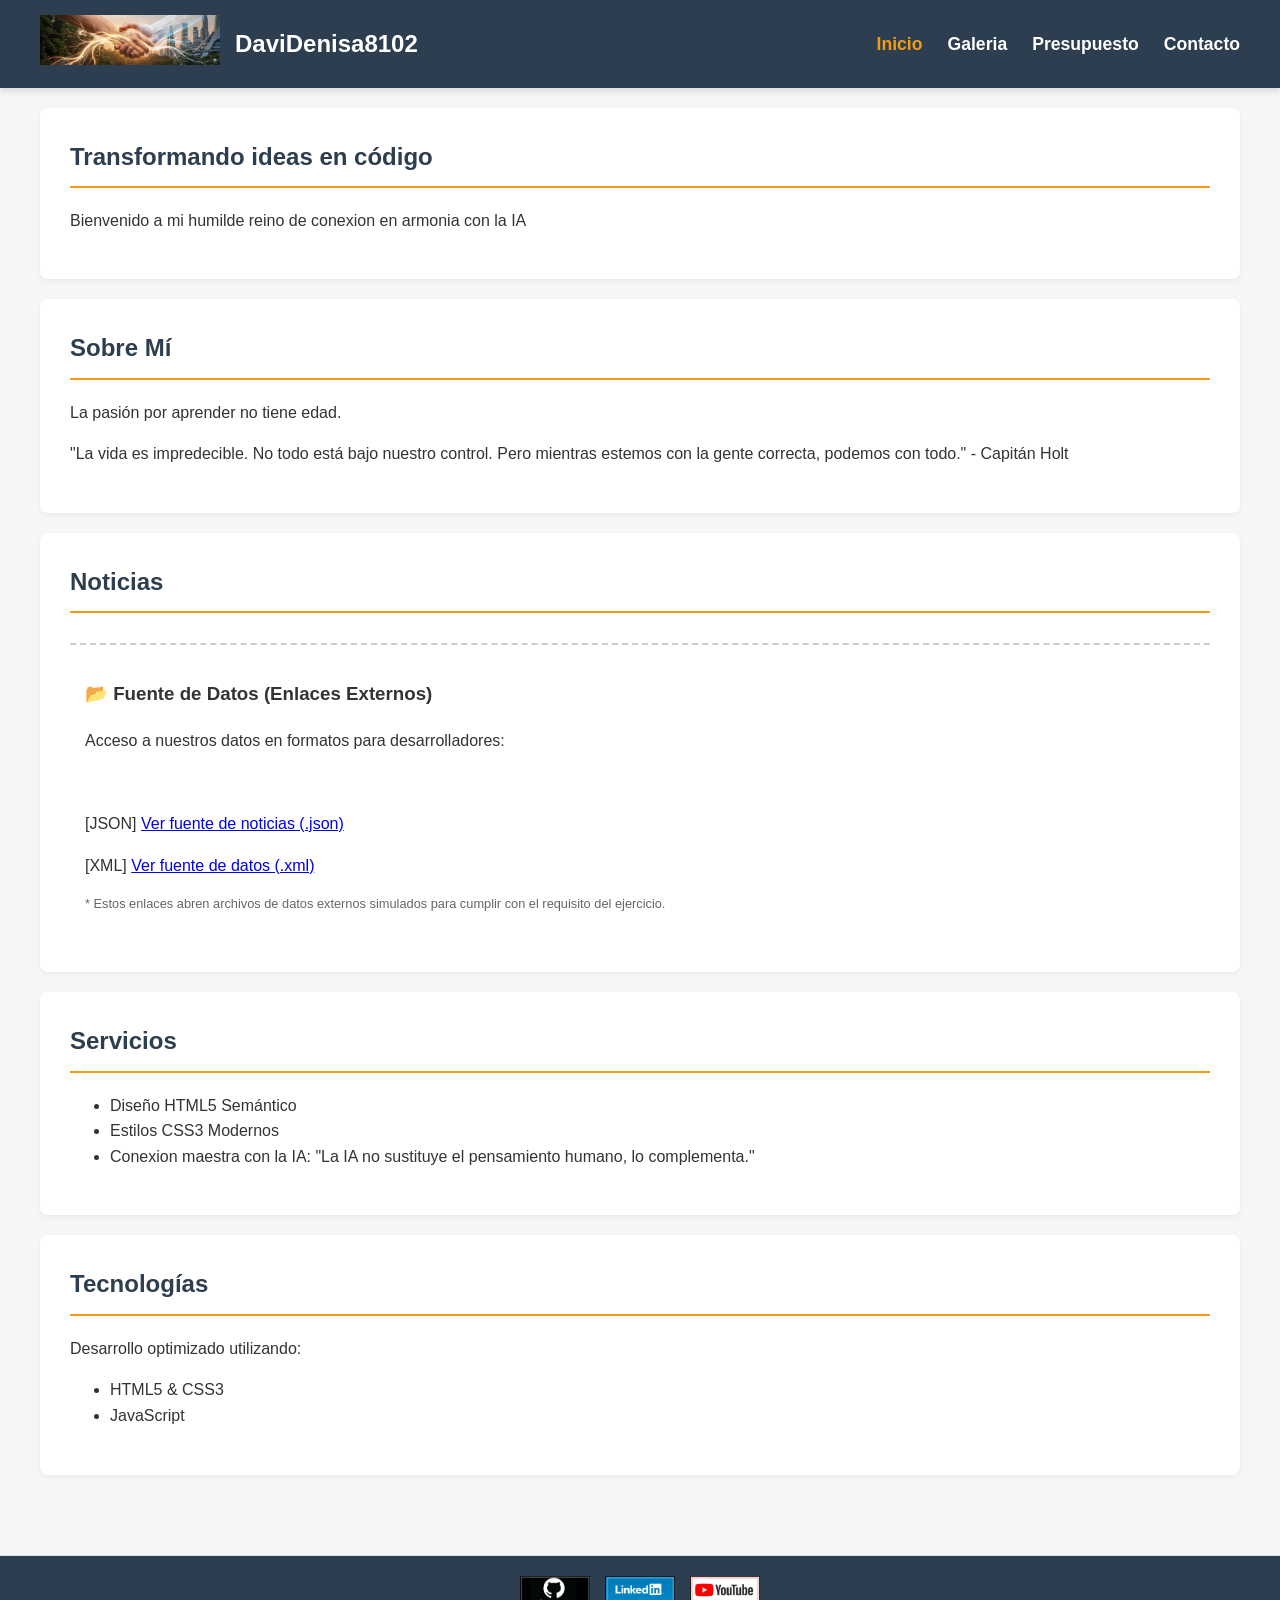
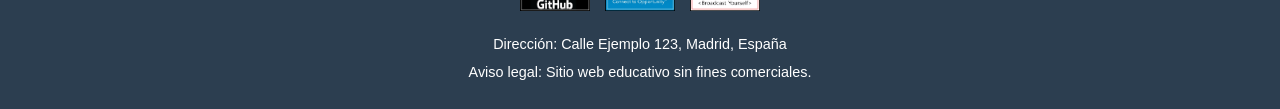
<file: index.html>
<!DOCTYPE html>
<html lang="es">
<head>
    <meta charset="UTF-8">
    <meta name="viewport" content="width=device-width, initial-scale=1.0">
    <title>Desarrollo Web Profesional | Inicio</title>
    <link rel="stylesheet" href="css/estilos.css">
    <script src="js/index.js"></script>
</head>
<body>

    <header>
        <div class="logo">
            <a href="index.html">
                <img src="images/001logo_cabecera.jpg" alt="Logotipo DaviDenisa8102" width="180" height="50">
            </a>
            <h1>DaviDenisa8102</h1>
        </div>
        <nav>
            <ul class="menu">
                <li><a href="index.html" class="active">Inicio</a></li>
                <li><a href="views/galeria.html">Galeria</a></li>
                <li><a href="views/presupuesto.html">Presupuesto</a></li>
                <li><a href="views/contacto.html">Contacto</a></li>
            </ul>
        </nav>
    </header>

    <main>
         <section id="inicio">
            <h2>Transformando ideas en código</h2>
            <p>Bienvenido a mi humilde reino de conexion en armonia con la IA</p>
         </section>

         <section id="nosotros">
            <h2>Sobre Mí</h2>
            <p>La pasión por aprender no tiene edad.</p>
            <p>"La vida es impredecible. No todo está bajo nuestro control. Pero mientras estemos con la gente correcta, podemos con todo." - Capitán Holt</p>
         </section>

        <section id="noticias-dinamicas">
            <h2>Noticias</h2>
            
                <div class="zona-datos" style="margin-top: 30px; padding: 15px; border-top: 2px dashed #ccc;">
                <h3>📂 Fuente de Datos (Enlaces Externos)</h3>
                <p>Acceso a nuestros datos en formatos para desarrolladores:</p>
                <br>
                
                <p>
                    <span class="etiqueta-formato">[JSON]</span>
                    <a href="https://jsonplaceholder.typicode.com/posts" target="_blank" class="boton-datos">Ver fuente de noticias (.json)</a>
                </p>
                
                <p>
                    <span class="etiqueta-formato">[XML]</span>
                    <a href="https://www.w3schools.com/xml/note.xml" target="_blank" class="boton-datos">Ver fuente de datos (.xml)</a>
                </p>

                <p style="font-size: 0.8em; color: #666; margin-top: 10px;">
                    * Estos enlaces abren archivos de datos externos simulados para cumplir con el requisito del ejercicio.
                </p>
            </div>
         </section>

        <section id="servicios">
            <h2>Servicios</h2>
            <ul>
                <li>Diseño HTML5 Semántico</li>
                <li>Estilos CSS3 Modernos</li>
                <li>Conexion maestra con la IA: "La IA no sustituye el pensamiento humano, lo complementa."</li>
            </ul>
        </section>

        <section id="tecnologias">
            <h2>Tecnologías</h2>
            <p>Desarrollo optimizado utilizando:</p>
            <ul>
                <li>HTML5 & CSS3</li>
                <li>JavaScript</li>
            </ul> </section> 
        </main>

    <footer>
        <div class="rrss"> 
            <a href="https://github.com/moonlight8102/DANIELAVALENTINA_DRAGAN_trabajoJAVASCRIPT" target="_blank" rel="noopener">
                <img src="images/pie_01_github.JPG" alt="GitHub" width="70" height="35">
            </a>
            <a href="https://es.linkedin.com/" target="_blank" rel="noopener">
                <img src="images/pie_02_linkedin.JPG" alt="LinkedIn" width="70" height="35">
            </a>
            <a href="https://www.youtube.com/@DaviDenisa8102/" target="_blank" rel="noopener">
                <img src="images/pie_03_YouTube.JPG" alt="YouTube" width="70" height="35">
            </a>
        </div>
        <p>Dirección: Calle Ejemplo 123, Madrid, España</p>
        <p>Aviso legal: Sitio web educativo sin fines comerciales.</p>
    </footer>

</body>
</html>
</file>
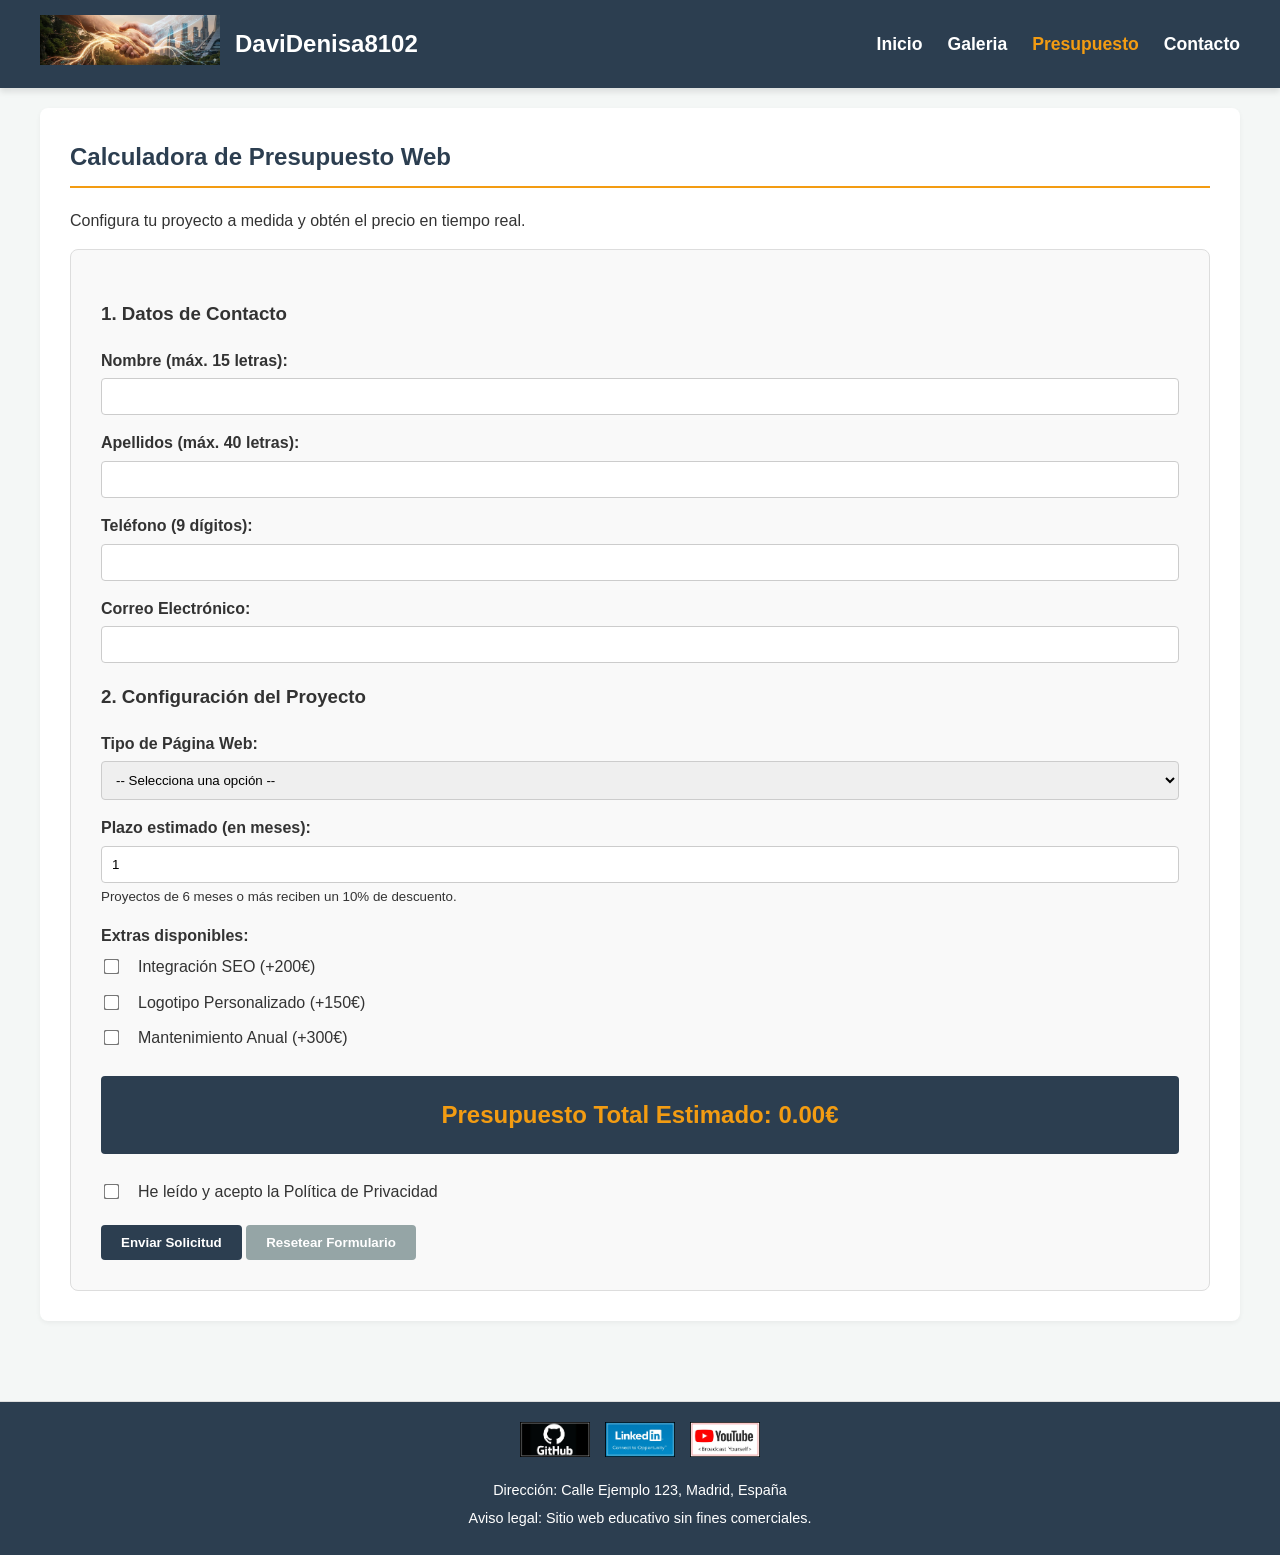
<file: presupuesto.html>
<!DOCTYPE html>
<html lang="es">
<head>
    <meta charset="UTF-8">
    <meta name="viewport" content="width=device-width, initial-scale=1.0">
    <title>Solicitud de Presupuesto Dinámico</title>
    <link rel="stylesheet" href="../css/estilos.css">
</head>
<body>
    
    <header>
        <div class="logo">
            <a href="../index.html">
                <img src="../images/001logo_cabecera.jpg" alt="Logotipo DaviDenisa8102" width="180" height="50">
            </a>
            <h1>DaviDenisa8102</h1>
        </div>
        <nav>
            <ul class="menu">
                <li><a href="../index.html">Inicio</a></li>
                <li><a href="galeria.html">Galeria</a></li>
                <li><a href="presupuesto.html" class="active">Presupuesto</a></li>
                <li><a href="contacto.html">Contacto</a></li>
            </ul>
        </nav>
    </header>

    <main>
        <section>
            <h2>Calculadora de Presupuesto Web</h2>
            <p>Configura tu proyecto a medida y obtén el precio en tiempo real.</p>
            
            <div id="errores" class="caja-errores"></div>

            <form id="formPresupuesto" action="#" method="post">
                
                <h3>1. Datos de Contacto</h3>
                <div class="campo">
                    <label for="nombre">Nombre (máx. 15 letras):</label>
                    <input type="text" id="nombre" name="nombre" required>
                </div>
                <div class="campo">
                    <label for="apellidos">Apellidos (máx. 40 letras):</label>
                    <input type="text" id="apellidos" name="apellidos" required>
                </div>
                <div class="campo">
                    <label for="telefono">Teléfono (9 dígitos):</label>
                    <input type="tel" id="telefono" name="telefono" required>
                </div>
                <div class="campo">
                    <label for="email">Correo Electrónico:</label>
                    <input type="email" id="email" name="email" required>
                </div>

                <h3>2. Configuración del Proyecto</h3>
                <div class="campo">
                    <label for="producto">Tipo de Página Web:</label>
                    <select id="producto" name="producto">
                        <option value="0">-- Selecciona una opción --</option>
                        <option value="500">Landing Page Básica (500€)</option>
                        <option value="1200">Web Corporativa Completa (1200€)</option>
                        <option value="2500">Tienda Online E-commerce (2500€)</option>
                    </select>
                </div>

                <div class="campo">
                    <label for="plazo">Plazo estimado (en meses):</label>
                    <input type="number" id="plazo" name="plazo" min="1" max="24" value="1">
                    <small>Proyectos de 6 meses o más reciben un 10% de descuento.</small>
                </div>

                <div class="campo">
                    <label>Extras disponibles:</label>
                    <div class="checkbox-linea">
                        <input type="checkbox" id="extra1" class="extra" value="200">
                        <label for="extra1">Integración SEO (+200€)</label>
                    </div>
                    <div class="checkbox-linea">
                        <input type="checkbox" id="extra2" class="extra" value="150">
                        <label for="extra2">Logotipo Personalizado (+150€)</label>
                    </div>
                    <div class="checkbox-linea">
                        <input type="checkbox" id="extra3" class="extra" value="300">
                        <label for="extra3">Mantenimiento Anual (+300€)</label>
                    </div>
                </div>

                <div class="caja-total">
                    <h3>Presupuesto Total Estimado: <span id="precioFinal">0.00€</span></h3>
                </div>

                <div class="campo checkbox-linea">
                    <input type="checkbox" id="privacidad" name="privacidad" required>
                    <label for="privacidad">He leído y acepto la Política de Privacidad</label>
                </div>
                
                <div class="botones-form">
                    <button type="submit" id="btn-enviar">Enviar Solicitud</button>
                    <button type="reset" id="btn-resetear" style="background-color: #95a5a6; margin-top: 10px;">Resetear Formulario</button>
                </div>
            </form>
        </section>
    </main>

    <footer>
        <div class="rrss"> 
            <a href="https://github.com/moonlight8102/DANIELAVALENTINA_DRAGAN_trabajoJAVASCRIPT" target="_blank" rel="noopener">
                <img src="../images/pie_01_github.JPG" alt="GitHub" width="70" height="35">
            </a>
            <a href="https://es.linkedin.com/" target="_blank" rel="noopener">
                <img src="../images/pie_02_linkedin.JPG" alt="LinkedIn" width="70" height="35">
            </a>
            <a href="https://www.youtube.com/@DaviDenisa8102/" target="_blank" rel="noopener">
                <img src="../images/pie_03_YouTube.JPG" alt="YouTube" width="70" height="35">
            </a>
        </div>
        <p>Dirección: Calle Ejemplo 123, Madrid, España</p>
        <p>Aviso legal: Sitio web educativo sin fines comerciales.</p>
    </footer>

    <script src="../js/presupuesto.js"></script>
</body>
</html>
</file>
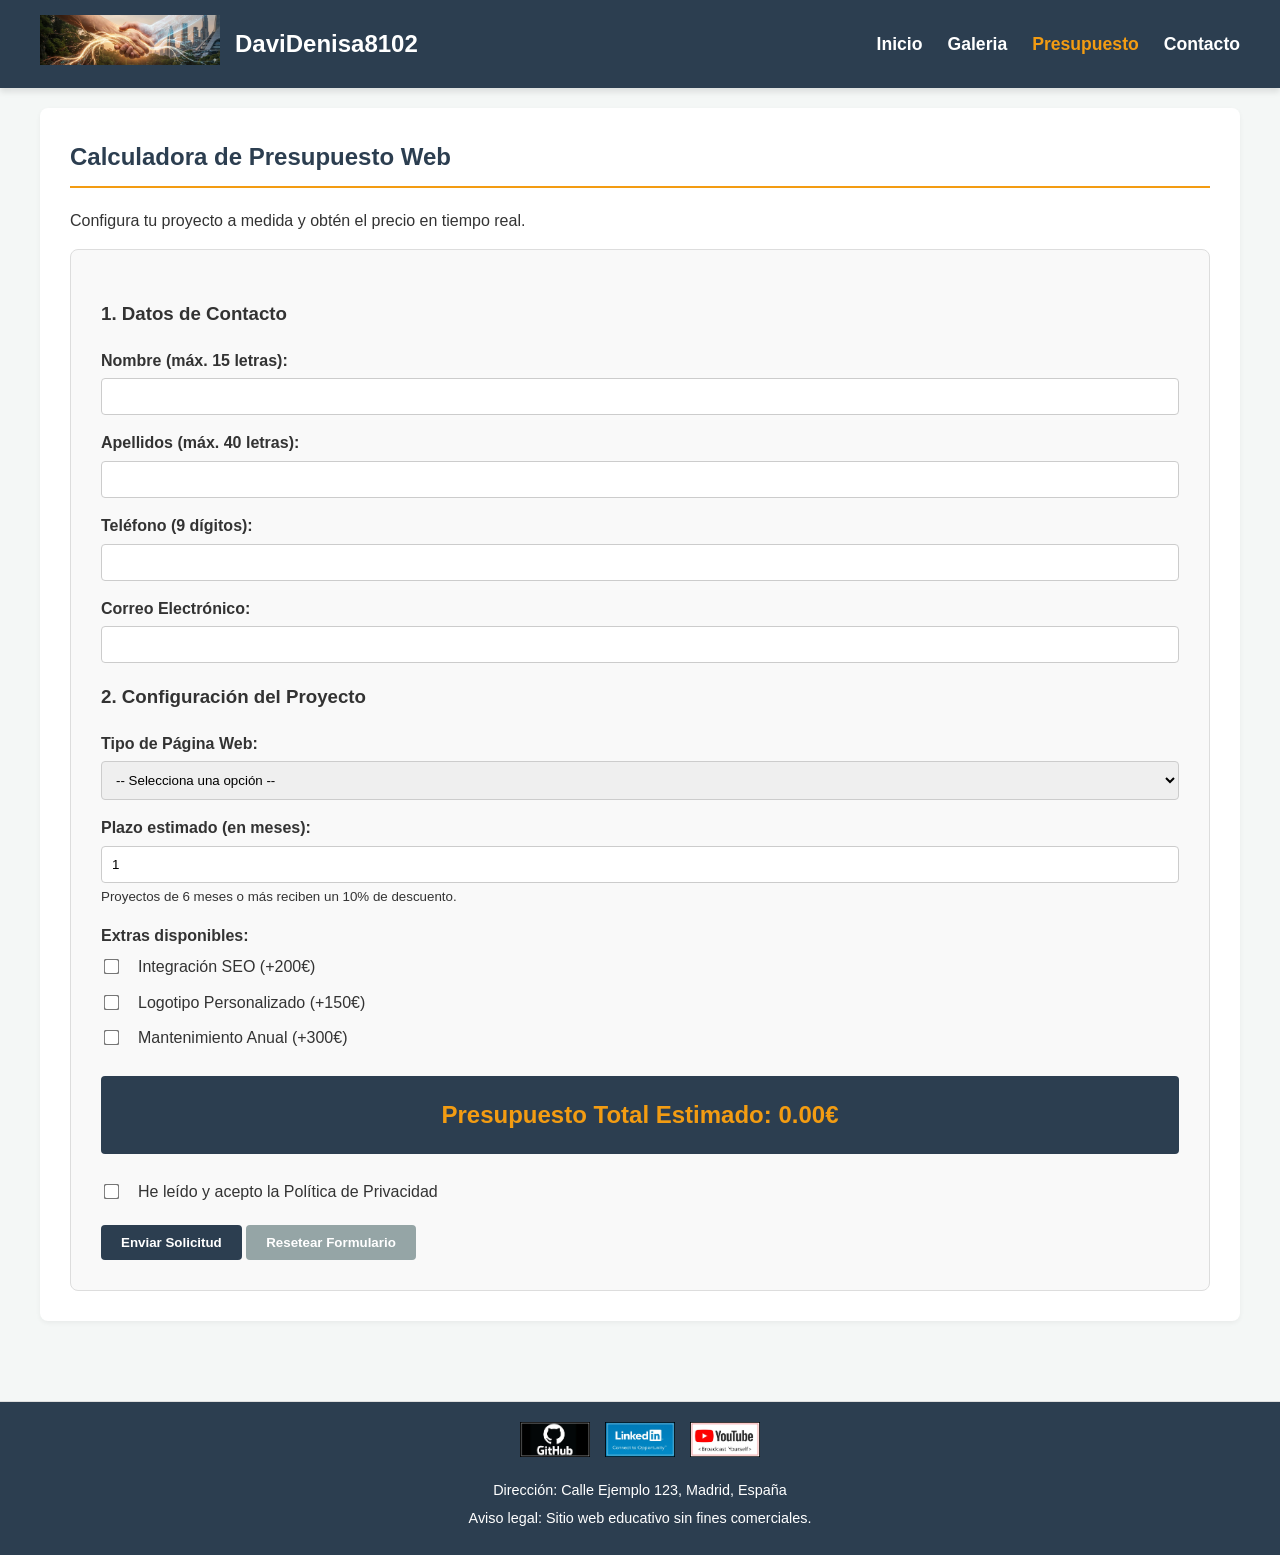
<file: views/presupuesto.html>
<!DOCTYPE html>
<html lang="es">
<head>
    <meta charset="UTF-8">
    <meta name="viewport" content="width=device-width, initial-scale=1.0">
    <title>Solicitud de Presupuesto Dinámico</title>
    <link rel="stylesheet" href="../css/estilos.css">
</head>
<body>
    
    <header>
        <div class="logo">
            <a href="../index.html">
                <img src="../images/001logo_cabecera.jpg" alt="Logotipo DaviDenisa8102" width="180" height="50">
            </a>
            <h1>DaviDenisa8102</h1>
        </div>
        <nav>
            <ul class="menu">
                <li><a href="../index.html">Inicio</a></li>
                <li><a href="galeria.html">Galeria</a></li>
                <li><a href="presupuesto.html" class="active">Presupuesto</a></li>
                <li><a href="contacto.html">Contacto</a></li>
            </ul>
        </nav>
    </header>

    <main>
        <section>
            <h2>Calculadora de Presupuesto Web</h2>
            <p>Configura tu proyecto a medida y obtén el precio en tiempo real.</p>
            
            <div id="errores" class="caja-errores"></div>

            <form id="formPresupuesto" action="#" method="post">
                
                <h3>1. Datos de Contacto</h3>
                <div class="campo">
                    <label for="nombre">Nombre (máx. 15 letras):</label>
                    <input type="text" id="nombre" name="nombre" required>
                </div>
                <div class="campo">
                    <label for="apellidos">Apellidos (máx. 40 letras):</label>
                    <input type="text" id="apellidos" name="apellidos" required>
                </div>
                <div class="campo">
                    <label for="telefono">Teléfono (9 dígitos):</label>
                    <input type="tel" id="telefono" name="telefono" required>
                </div>
                <div class="campo">
                    <label for="email">Correo Electrónico:</label>
                    <input type="email" id="email" name="email" required>
                </div>

                <h3>2. Configuración del Proyecto</h3>
                <div class="campo">
                    <label for="producto">Tipo de Página Web:</label>
                    <select id="producto" name="producto">
                        <option value="0">-- Selecciona una opción --</option>
                        <option value="500">Landing Page Básica (500€)</option>
                        <option value="1200">Web Corporativa Completa (1200€)</option>
                        <option value="2500">Tienda Online E-commerce (2500€)</option>
                    </select>
                </div>

                <div class="campo">
                    <label for="plazo">Plazo estimado (en meses):</label>
                    <input type="number" id="plazo" name="plazo" min="1" max="24" value="1">
                    <small>Proyectos de 6 meses o más reciben un 10% de descuento.</small>
                </div>

                <div class="campo">
                    <label>Extras disponibles:</label>
                    <div class="checkbox-linea">
                        <input type="checkbox" id="extra1" class="extra" value="200">
                        <label for="extra1">Integración SEO (+200€)</label>
                    </div>
                    <div class="checkbox-linea">
                        <input type="checkbox" id="extra2" class="extra" value="150">
                        <label for="extra2">Logotipo Personalizado (+150€)</label>
                    </div>
                    <div class="checkbox-linea">
                        <input type="checkbox" id="extra3" class="extra" value="300">
                        <label for="extra3">Mantenimiento Anual (+300€)</label>
                    </div>
                </div>

                <div class="caja-total">
                    <h3>Presupuesto Total Estimado: <span id="precioFinal">0.00€</span></h3>
                </div>

                <div class="campo checkbox-linea">
                    <input type="checkbox" id="privacidad" name="privacidad" required>
                    <label for="privacidad">He leído y acepto la Política de Privacidad</label>
                </div>
                
                <div class="botones-form">
                    <button type="submit" id="btn-enviar">Enviar Solicitud</button>
                    <button type="reset" id="btn-resetear" style="background-color: #95a5a6; margin-top: 10px;">Resetear Formulario</button>
                </div>
            </form>
        </section>
    </main>

    <footer>
        <div class="rrss"> 
            <a href="https://moonlight8102.github.io/DANIELAVALENTINA_DRAGAN_trabajoJAVASCRIPT/" target="_blank" rel="noopener">
                <img src="../images/pie_01_github.JPG" alt="GitHub" width="70" height="35">
            </a>
            <a href="https://es.linkedin.com/" target="_blank" rel="noopener">
                <img src="../images/pie_02_linkedin.JPG" alt="LinkedIn" width="70" height="35">
            </a>
            <a href="https://www.youtube.com/@DaviDenisa8102/" target="_blank" rel="noopener">
                <img src="../images/pie_03_YouTube.JPG" alt="YouTube" width="70" height="35">
            </a>
        </div>
        <p>Dirección: Calle Ejemplo 123, Madrid, España</p>
        <p>Aviso legal: Sitio web educativo sin fines comerciales.</p>
    </footer>

    <script src="../js/presupuesto.js"></script>
</body>
</html>
</file>
<file: css/estilos.css>
/* =========================================
   CABECERA (HEADER) Y NAVEGACIÓN
   ========================================= */
header {
    display: flex;
    justify-content: space-between;
    align-items: center;
    padding: 15px 40px;
    background-color: #2c3e50;
    color: white;
    box-shadow: 0 4px 6px rgba(0,0,0,0.1);
}

.logo {
    display: flex;
    align-items: center;
    gap: 15px;
}

.logo h1 {
    margin: 0;
    font-size: 1.5rem;
    color: white;
}

nav .menu {
    list-style: none;
    display: flex;
    gap: 25px;
    margin: 0;
    padding: 0;
}

nav .menu li a {
    text-decoration: none;
    color: white;
    font-weight: bold;
    font-size: 1.1rem;
    transition: color 0.3s ease;
}

nav .menu li a:hover, 
nav .menu li a.active {
    color: #f39c12;
}

/* =========================================
   GALERÍA PORTFOLIO
   ========================================= */
.galeria {
    display: grid; 
    grid-template-columns: repeat(auto-fit, minmax(350px, 1fr));
    gap: 25px; 
    padding: 20px 0;
    max-width: 1200px;
    margin: 0 auto;
}

.tarjeta {
    background: white;
    border: 1px solid #ddd;
    border-radius: 8px; 
    overflow: hidden; 
    box-shadow: 0 4px 8px rgba(0,0,0,0.1); 
}

.tarjeta img {
    width: 100%; 
    height: auto; 
    display: block;
}

.contenido-tarjeta {
    padding: 20px;
    text-align: center;
}

/* =========================================
   FOOTER (PIE DE PÁGINA)
   ========================================= */
footer {
    background-color: #f8f9fa;
    text-align: center;
    padding: 20px;
    margin-top: 40px;
    border-top: 1px solid #ddd;
}

.rrss {
    display: flex;
    justify-content: center;
    gap: 15px;
    margin-bottom: 15px;
}


/* =========================================
   ESTILOS GENERALES (Lo que faltaba)
   ========================================= */
body {
    font-family: 'Segoe UI', Tahoma, Geneva, Verdana, sans-serif;
    margin: 0;
    padding: 0;
    background-color: #f4f7f6;
    color: #333;
    line-height: 1.6;
}

main {
    max-width: 1200px;
    margin: 0 auto;
    padding: 20px;
}

section {
    background: white;
    padding: 30px;
    margin-bottom: 20px;
    border-radius: 8px;
    box-shadow: 0 2px 5px rgba(0,0,0,0.05);
}

h2 {
    color: #2c3e50;
    border-bottom: 2px solid #f39c12;
    padding-bottom: 10px;
    margin-top: 0;
}

/* =========================================
   CABECERA (HEADER) Y NAVEGACIÓN
   ========================================= */
header {
    display: flex;
    justify-content: space-between;
    align-items: center;
    padding: 15px 40px;
    background-color: #2c3e50;
    color: white;
    box-shadow: 0 4px 6px rgba(0,0,0,0.1);
}

.logo {
    display: flex;
    align-items: center;
    gap: 15px;
}

.logo h1 {
    margin: 0;
    font-size: 1.5rem;
    color: white;
}

nav .menu {
    list-style: none;
    display: flex;
    gap: 25px;
    margin: 0;
    padding: 0;
}

nav .menu li a {
    text-decoration: none;
    color: white;
    font-weight: bold;
    font-size: 1.1rem;
    transition: color 0.3s ease;
}

nav .menu li a:hover, 
nav .menu li a.active {
    color: #f39c12;
}

/* =========================================
   GALERÍA PORTFOLIO
   ========================================= */
.galeria {
    display: grid; 
    grid-template-columns: repeat(auto-fit, minmax(350px, 1fr));
    gap: 25px; 
    padding: 20px 0;
}

.tarjeta {
    background: white;
    border: 1px solid #ddd;
    border-radius: 8px; 
    overflow: hidden; 
    box-shadow: 0 4px 8px rgba(0,0,0,0.1); 
    transition: transform 0.3s ease;
}

.tarjeta:hover {
    transform: translateY(-5px);
}

.tarjeta img {
    width: 100%; 
    height: auto; 
    display: block;
}

.contenido-tarjeta {
    padding: 20px;
    text-align: center;
}

/* =========================================
   FORMULARIOS (Presupuesto)
   ========================================= */
.campo {
    margin-bottom: 15px;
}
.campo label {
    display: block;
    font-weight: bold;
    margin-bottom: 5px;
}
.campo input[type="text"],
.campo input[type="email"],
.campo input[type="tel"],
.campo textarea {
    width: 100%;
    padding: 10px;
    border: 1px solid #ccc;
    border-radius: 4px;
    box-sizing: border-box;
}
.checkbox-linea {
    display: flex;
    align-items: center;
    gap: 10px;
}
.botones-form button {
    padding: 10px 20px;
    background: #2c3e50;
    color: white;
    border: none;
    border-radius: 4px;
    cursor: pointer;
    font-weight: bold;
}
.botones-form button:hover {
    background: #f39c12;
}

/* =========================================
   FOOTER (PIE DE PÁGINA)
   ========================================= */
footer {
    background-color: #2c3e50;
    color: white;
    text-align: center;
    padding: 20px;
    margin-top: 40px;
}

.rrss {
    display: flex;
    justify-content: center;
    gap: 15px;
    margin-bottom: 15px;
}
footer p {
    margin: 5px 0;
    font-size: 0.9rem;
}

/* =========================================
   LA FÓRMULA MÁGICA: ADAPTACIÓN A MÓVILES
   ========================================= */

@media (max-width: 768px) {
    
    /* 1. Arreglamos la cabecera */
    header {
        flex-direction: column; /* Cambia de fila a columna (logo arriba, menú abajo) */
        padding: 15px; /* Reducimos los márgenes laterales para ganar espacio */
        text-align: center;
    }

    /* 2. Arreglamos el menú de navegación */
    nav .menu {
        flex-direction: column; /* Ponemos los enlaces uno debajo de otro */
        gap: 15px; /* Espacio entre los botones */
        margin-top: 20px; /* Separamos el menú del logo */
    }

    /* 3. Aseguramos que la galería no se aplaste (por si acaso) */
    .galeria {
        grid-template-columns: 1fr; /* Obliga a que haya solo 1 foto por fila en el móvil */
    }
    
    /* 4. Ajustamos el contenedor del logo por si es muy grande */
    .logo img {
        max-width: 100%;
        height: auto;
    }
}

/* =========================================
   LIGHTBOX GALERÍA DINÁMICA (JS)
   ========================================= */
.lightbox {
    position: fixed;
    top: 0;
    left: 0;
    width: 100%;
    height: 100%;
    background-color: rgba(0, 0, 0, 0.9); /* Fondo negro semitransparente */
    display: none; /* Oculto por defecto */
    justify-content: center;
    align-items: center;
    z-index: 2000; /* Por encima de todo, incluso del menú */
}

.lightbox img {
    max-width: 90%;
    max-height: 90%;
    border-radius: 8px;
    box-shadow: 0 0 20px rgba(255, 255, 255, 0.2);
    animation: aparecer 0.3s ease;
}

.lightbox-cerrar {
    position: absolute;
    top: 20px;
    right: 40px;
    color: white;
    font-size: 40px;
    font-weight: bold;
    cursor: pointer;
    transition: color 0.3s;
}

.lightbox-cerrar:hover {
    color: #f39c12; /* Naranja corporativo al pasar el ratón */
}

@keyframes aparecer {
    from { transform: scale(0.8); opacity: 0; }
    to { transform: scale(1); opacity: 1; }
}

/* Hacemos que el cursor cambie a "lupa" o "mano" al pasar por las fotos */
.tarjeta img {
    cursor: pointer;
    transition: transform 0.3s;
}


/* =========================================
   ESTILOS ESPECÍFICOS DEL PRESUPUESTO
   ========================================= */
form {
    background: #f9f9f9;
    padding: 30px;
    border-radius: 8px;
    border: 1px solid #ddd;
}

/* Evitamos que el checkbox ocupe el 100% */
input[type="text"],
input[type="email"],
input[type="tel"],
input[type="number"],
select {
    width: 100%;
    padding: 10px;
    border: 1px solid #ccc;
    border-radius: 4px;
    box-sizing: border-box;
}

input[type="checkbox"] {
    width: auto;
    transform: scale(1.2);
    margin-right: 10px;
}

.checkbox-linea {
    display: flex;
    align-items: center;
    margin-bottom: 10px;
}

.checkbox-linea label {
    font-weight: normal;
    margin: 0;
}

.caja-total {
    background: #2c3e50;
    color: white;
    padding: 20px;
    border-radius: 4px;
    text-align: center;
    margin: 25px 0;
}

.caja-total h3 {
    margin: 0;
    color: #f39c12;
    font-size: 1.5rem;
}

.caja-errores {
    margin-bottom: 20px;
    padding: 15px;
    background-color: #ffe6e6;
    color: #c0392b;
    border-left: 5px solid #c0392b;
    border-radius: 4px;
    display: none; /* Oculto por defecto */
    font-weight: bold;
}
</file>
